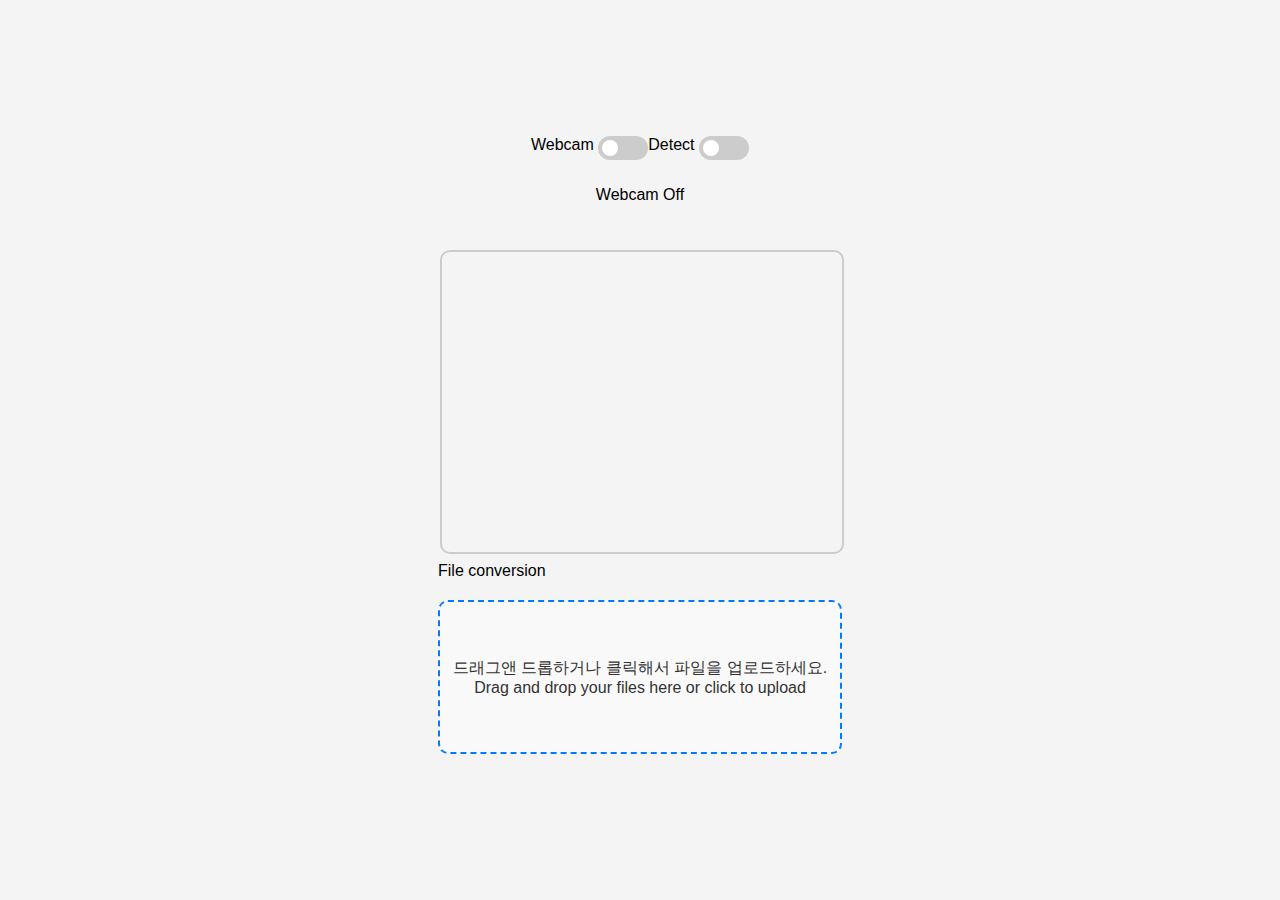
<file: app/index.html>
<!DOCTYPE html>
<html lang="en">
<head>
    <meta charset="UTF-8">
    <meta name="viewport" content="width=device-width, initial-scale=1.0">
    <title>blueprint</title>
    <link rel="stylesheet" href="index.css">
</head>
<body>
    <div class="webcam-container">
        <div class="webcamButtons" id="webcamButtons">
                <!-- Webcam toggle -->
            <div class="toggle-container">
                <span>Webcam</span> <!-- Webcam 문구 추가 -->
                <label class="switch">
                    <input type="checkbox" id="webcam-toggle">
                    <span class="slider"></span>
                </label>
            </div>
            
            <!-- Detection toggle -->
            <div class="toggle-container">
                <span>Detect</span> <!-- Detect 문구 추가 -->
                <label class="switch">
                    <input type="checkbox" id="detection-toggle">
                    <span class="slider"></span>
                </label>
            </div>
        </div>
      
        
        <p id="webcam-status">Webcam Off</p>

        <div class="webcam-container" style="position: relative; display: inline-block;">
            <video id="webcam" autoplay playsinline style="width: 100%;"></video>
            <img id="video-stream" style="width: 100%">
        </div>

    </div>
    </div>
    <div class="file-conversion-box" id ="file-conversion-box">
        <p>File conversion</p>
        <div class="drop-zone" id="drop-zone">
            <p class="drop-zone-guide" id="drop-zone-guide">
                드래그앤 드롭하거나 클릭해서 파일을 업로드하세요.
                Drag and drop your files here or click to upload
            </p>
            
        </div>
    </div>
    
    <div class="file-list" id="file-list"></div>
    <script src="index.js"></script>
</body>
</html>
</file>
<file: app/index.css>
body {
    font-family: Arial, sans-serif;
    margin: 0;
    padding: 0;
    display: flex;
    flex-direction: column;
    align-items: center;
    justify-content: center;
    height: 100vh;
    background-color: #f4f4f4;
}

/* drop-zone 스타일 */
.drop-zone {
    display: flex;
    align-items: center;
    justify-content: center;
    height: 150px; /* 적절한 높이를 설정 */
    width: 400px;
    border: 2px dashed #007bff; /* 테두리 스타일 */
    border-radius: 10px; /* 둥근 모서리 */
    background-color: #f9f9f9; /* 배경색 */
    color: #333; /* 글자색 */
    text-align: center; /* 문구 중앙 정렬 */
    margin: 20px auto; /* 상하 여백 및 가운데 정렬 */
    font-size: 16px; /* 문구 크기 */
    transition: all 0.3s ease; /* 부드러운 애니메이션 */
}

.drop-zone.drag-over {
    background-color: #e9f5ff; /* 드래그 시 배경색 변경 */
    border-color: #0056b3; /* 드래그 시 테두리 색 변경 */
}

/* 새로고침 버튼 스타일 */
button {
    padding: 10px 15px;
    background-color: #007bff;
    color: #fff;
    border: none;
    border-radius: 5px;
    cursor: pointer;
    font-size: 14px;
    transition: background-color 0.3s ease;
}

button:hover {
    background-color: #0056b3;
}
.file-list {
    margin-top: 20px;
}

.webcam-container {
    margin-top: 30px;
    text-align: center;
    position: relative; /* 캔버스와 웹캠을 겹치기 위해 설정 */
    width: 400px; /* 웹캠과 캔버스의 너비 */
    height: 300px; /* 웹캠과 캔버스의 높이 */
    margin-bottom: 110px
}
.webcamButtons {
    display: flex;
    justify-content: center;
}
#webcam ,.video-stream{
    display: block;
    width: 100%;
    height: 100%;
    border: 2px solid #ccc;
    border-radius: 10px;
    z-index: 0; /* 웹캠이 캔버스 아래에 배치 */
}

/* 캔버스 추가 스타일 */
canvas {
    position: absolute; /* 웹캠과 겹치도록 설정 */
    top: 0;
    left: 0;
    width: 100%; /* 웹캠과 동일한 너비 */
    height: 100%; /* 웹캠과 동일한 높이 */
    pointer-events: none; /* 클릭 이벤트를 무시 */
    z-index: 1; /* 웹캠 위에 표시 */
}

/* 스위치 스타일 */
.switch {
    position: relative;
    display: inline-block;
    width: 50px;
    height: 24px;
    margin-bottom: 10px;
}

.switch input {
    opacity: 0;
    width: 0;
    height: 0;
}

.slider {
    position: absolute;
    cursor: pointer;
    top: 0;
    left: 0;
    right: 0;
    bottom: 0;
    background-color: #ccc;
    border-radius: 24px;
    transition: 0.4s;
}

.slider:before {
    position: absolute;
    content: "";
    height: 16px;
    width: 16px;
    left: 4px;
    bottom: 4px;
    background-color: white;
    border-radius: 50%;
    transition: 0.4s;
}

input:checked + .slider {
    background-color: #007bff;
}

input:checked + .slider:before {
    transform: translateX(26px);
}
</file>
